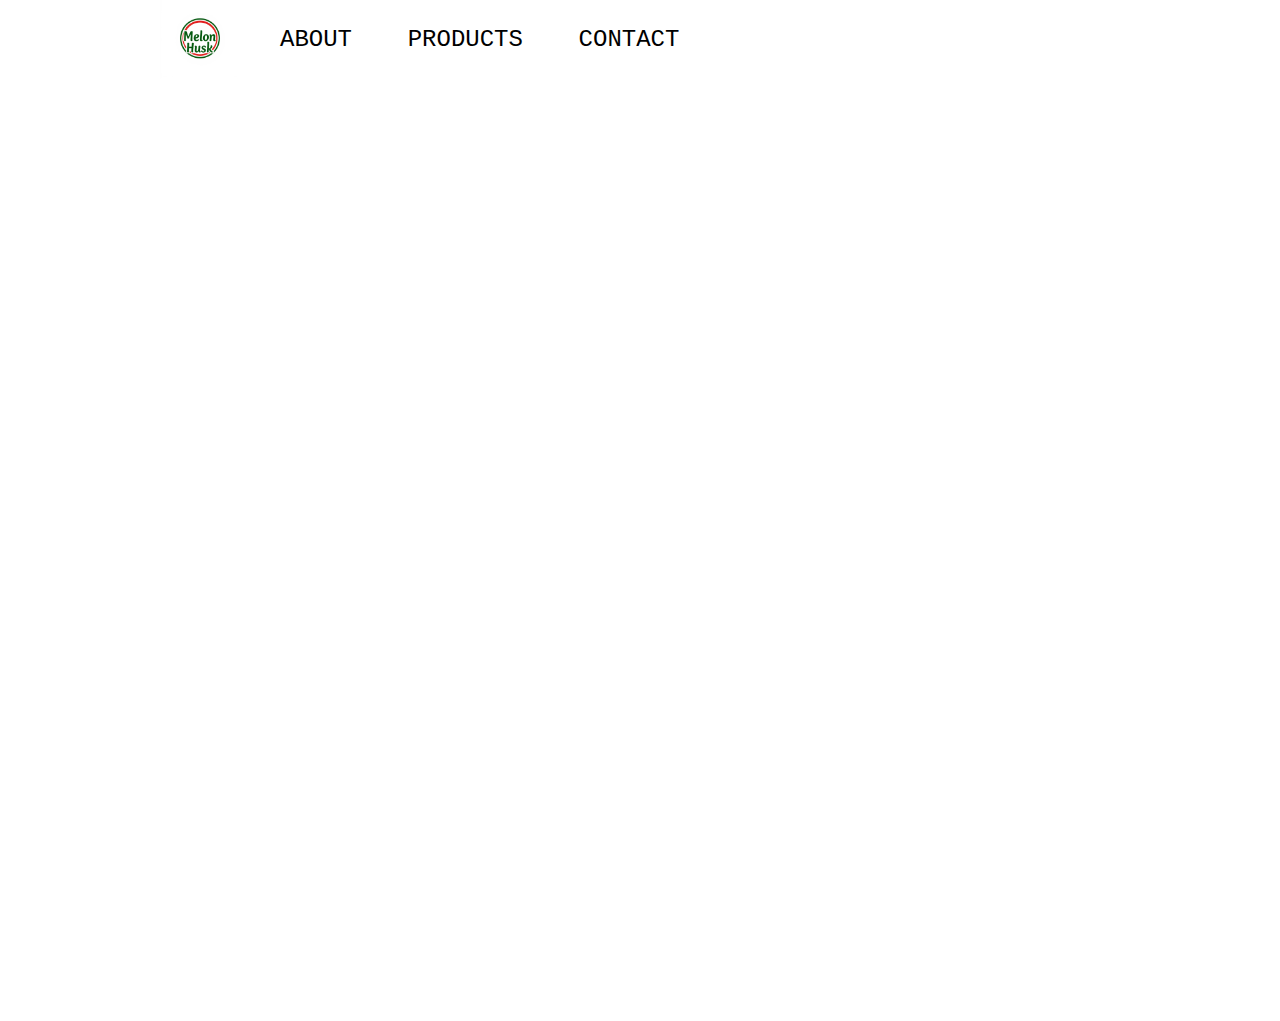
<file: index.html>
<!DOCTYPE html>
<html lang="en">
<head>
    <title>
        ( Melon Husk )
    </title>
    <link rel="preconnect" href="https://fonts.googleapis.com">
    <link rel="preconnect" href="https://fonts.gstatic.com" crossorigin>
    <link href="https://fonts.googleapis.com/css2?family=Dancing+Script:wght@400..700&family=Noto+Sans+Egyptian+Hieroglyphs&family=Playwrite+IN:wght@100..400&display=swap" rel="stylesheet">
    <link rel="stylesheet" href="melon_husk.css">

    <!-- <style>


/* Global Styles */
body {
    font-family: 'Courier New', Courier, monospace;
    margin: 0; /* Reset default margin */
}

a {
    color: black;
    font-size: 30px;
    padding: 30px;
    text-decoration: none;
}

a:hover {
    color: darkolivegreen;
    font-weight: bold;
}

a:active {
    color: yellowgreen;
}

a:visited {
    color: darkolivegreen;
}

.whole-page {
    margin: 0 auto;
    width: 1600px;
    position: relative;
}

.header {
    display: flex;
    align-items: center;
    height: 100px;
}

.logo, .menu {
    display: inline-block;
}

.menu {
    padding: 20px;
    text-transform: uppercase;
    text-align: right;
}

/* Animations */
@keyframes fade-in {
    0% {
        scale: 10%;
        opacity: 0.1;
    }
    100% {
        scale: 100%;
        opacity: 1;
    }
}

@keyframes fade-in-outside {
    0% {
        scale: 300%;
        opacity: 0.1;
    }
    100% {
        scale: 100%;
        opacity: 1;
    }
}

@keyframes text-fade-in {
    0% {
        opacity: 0;
    }
    100% {
        opacity: 1;
    }
}


/* index.html Specific Styles */
.image-container {
    overflow: visible;
    opacity: 0;
    position: relative;
    display: inline-block;
    animation: fade-in-outside 2.5s forwards;
}

.image {
    width: 100%;
    border: 1px solid brown;
}

.image-container-soldier-1 img, .image-container-soldier-2 img {
    opacity: 0;
    border: 1px solid brown;
    position: absolute;
    display: block;
    animation: fade-in 1s ease-in-out forwards;
}

.image-container-soldier-1 img {
    top: 450px;
    left: -50px;
    animation-delay: 3s;
}

.image-container-soldier-2 img {
    top: 550px;
    left: 1200px;
    animation-delay: 3.3s;
}

.text-soldier-1, .text-soldier-2 {
    opacity: 0;
    font-size: 30px;
    font-weight: bold;
    color: white;
    position: absolute;
    text-shadow: 1px 1px 0 black, -1px -1px 0 black, 1px -1px 0 black, -1px 1px 0 black;
    animation-fill-mode: forwards;
    animation-name: text-fade-in;
}

.text-soldier-1 {
    top: 430px;
    left: -30px;
    animation-delay: 4.2s;
    
}

.text-soldier-2 {
    top: 930px;
    left: 1250px;
    animation-delay: 4.5s;
}

.dancing-script {
    font-family: "Dancing Script";
    font-style: normal;
    color: white;
    position: absolute;
    text-shadow: 1px 1px 0 black, -1px -1px 0 black, 1px -1px 0 black, -1px 1px 0 black;
}

.text {
    font-size: 100px;
    font-weight: bold;
    color: white;
    position: absolute;
    top: -5%;
    left: 5%;
    text-shadow: 1.5px 1.5px 0 rgb(172, 75, 169), -1px -1px 0 black, 1px -1px 0 black, -1px 1px 0 black;
    backdrop-filter: blur(3px);
}

.subtext, .subtext2 {
    position: absolute;
    font-size: 40px;
    left: 5%;
}

.subtext {
    top: 15%;
}

.subtext2 {
    top: 22%;
}

</style> -->




</head>


<body>    
    <div class="whole-page">   
        <div class="header">
            <div class="logo">
                <img src="pic/c_MelonHusk2.jpg" alt="logo" height="100px">
            </div>
            <div class="menu">
                <a href="index.html">About</a>
                <a href="products.htm">Products</a>
                <a href="#">Contact</a>
            </div>
        </div>
        <div class="image-container">
            <img src="pic/watermelon village3.webp" alt="" width="1600px" class="image">
            <p class="text">Save the world with us!</p>
            <p class="dancing-script subtext">Bring your melon husk to us and give it a second life!</p>
            <p class="dancing-script subtext2">Make the countryside great again!</p>
        </div>
        <div class="image-container-soldier-1">
            <img src="pic/wm_helmets2.jpg" alt="melon-helmet-1">
            <p class="text-soldier-1">Pink blinkers for everyone!</p>
        </div>
        <div class="image-container-soldier-2">
            <img src="pic/wm_shields-helmets.jpg" alt="melon-helmet-1">
            <p class="text-soldier-2">Safety first!</p>
        </div>
    </div>

    
</body>
</html>
</file>
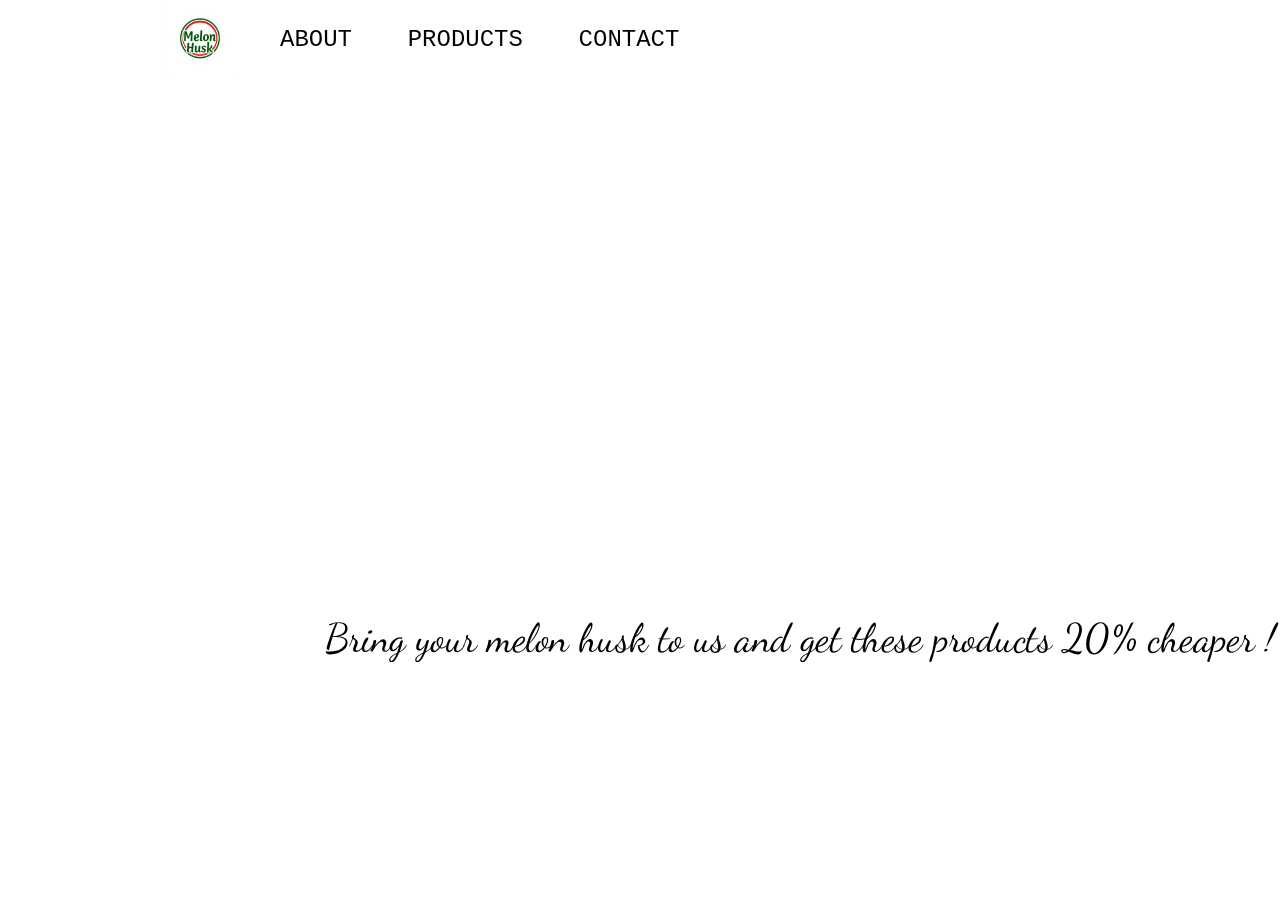
<file: products.htm>
<!DOCTYPE html>
<html lang="en">
<head>
    <title> ( Melon Husk ) </title>
    <link rel="preconnect" href="https://fonts.googleapis.com">
    <link rel="preconnect" href="https://fonts.gstatic.com" crossorigin>
    <link href="https://fonts.googleapis.com/css2?family=Dancing+Script:wght@400..700&family=Noto+Sans+Egyptian+Hieroglyphs&family=Playwrite+IN:wght@100..400&display=swap" rel="stylesheet">
    <link rel="stylesheet" href="melon_husk.css">

    
    <!-- <style>
        @keyframes service-slide-from-left {
            0% {
                /* visibility: visible; */
                opacity: 1;
                transform: translateX(-150%);
                animation-timing-function: cubic-bezier(1, 0, 1, 1);
            }
            50% {
                transform: translateX(70vw);
                animation-timing-function: cubic-bezier(0.2, 0.8, 0.3, 1);
            }
            100% {
                transform: translateX(50vw);
                opacity: 1;
            }
        }
        @keyframes service-slide-from-right {
            0% {
                /* visibility: visible; */
                opacity: 1;
                transform: translateX(100vw);
                animation-timing-function: cubic-bezier(1, 0, 1, 1);
            }
            50% {
                transform: translateX(10vw);
                animation-timing-function: cubic-bezier(0.2, 0.8, 0.3, 1);
            }
            100% {
                transform: translateX(30vw);
                opacity: 1;
            }
        }

        .img-slide-left {
            position: absolute;
            height: 300px;
            width: 300px;
            opacity: 0;
            animation: service-slide-from-left 2.5s forwards;
            animation-fill-mode: forwards;
        }

        .img-slide-right {
            position: absolute;
            height: 300px;
            width: 300px;
            opacity: 0;
            animation: service-slide-from-right 2.5s forwards;
            animation-fill-mode: forwards;
        }
        .delay-1s {
            animation-delay: 1s;
        }
        .delay-2s {
            animation-delay: 2s;
        }

        body {
            background-color: white;
        }

        .whole-page {
            margin: 0 auto;
            width: 1600px;
            position: relative;
        }
        .header {
            display: flex;
            align-items: center;
            height: 100px;
        }
        .logo {
            display: inline-block;
        }
        .menu {
            display: inline-block;
            padding: 20px;
            text-transform: uppercase;
            text-align: right;
        }
        a {
            color: black;
            font-family: 'Courier New', Courier, monospace;
            font-size: 30px;
            padding: 30px;
            text-decoration: none;
        }
        a:hover {
            color: darkolivegreen;
            font-weight: bold;
        }
        a:active {color: yellowgreen;}
        a:visited {color: darkolivegreen;} 

        .msg-discount {
            position:relative;
            justify-content: center;
            text-align: center;
            top: 330px;
            font-family: "Dancing Script";
            font-size: 50px;
            animation-fill-mode: forwards;
            animation-delay: 5s;
        }

    </style> -->

</head>


<body>
    <div class="whole-page">   
        <div class="header">
            <div class="logo">
                <img src="pic/c_MelonHusk2.jpg" alt="logo" height="100px">
            </div>
            <div class="menu">
                <a href="index.html">About</a>
                <a href="products.htm">Products</a>
                <a href="#">Contact</a>
            </div>
        </div>
        <div class="div-row">
            <div class="image-container">
                <img class="img-slide-left" src="pic/bikini-girl.webp" alt="">
            </div>
            <div class="image-container">
                <img class="img-slide-right" src="pic/watermelon_backpack.jpg" alt="">
            </div>
        </div>
        <div class="div-row-2" style="margin-top: 320px;">
            <div>
                <img class="img-slide-left delay-2s" src="pic/wm_sink2.jpg" alt="">
            </div>
            <div>
                <img class="img-slide-right delay-2s" src="pic/wm_FlowerPot1.jpg" alt="">
            </div>
        </div>
        <div class="msg-discount">
        Bring your melon husk to us and get these products 20% cheaper !        
        </div>
    </div>

</body>
</html>
</file>
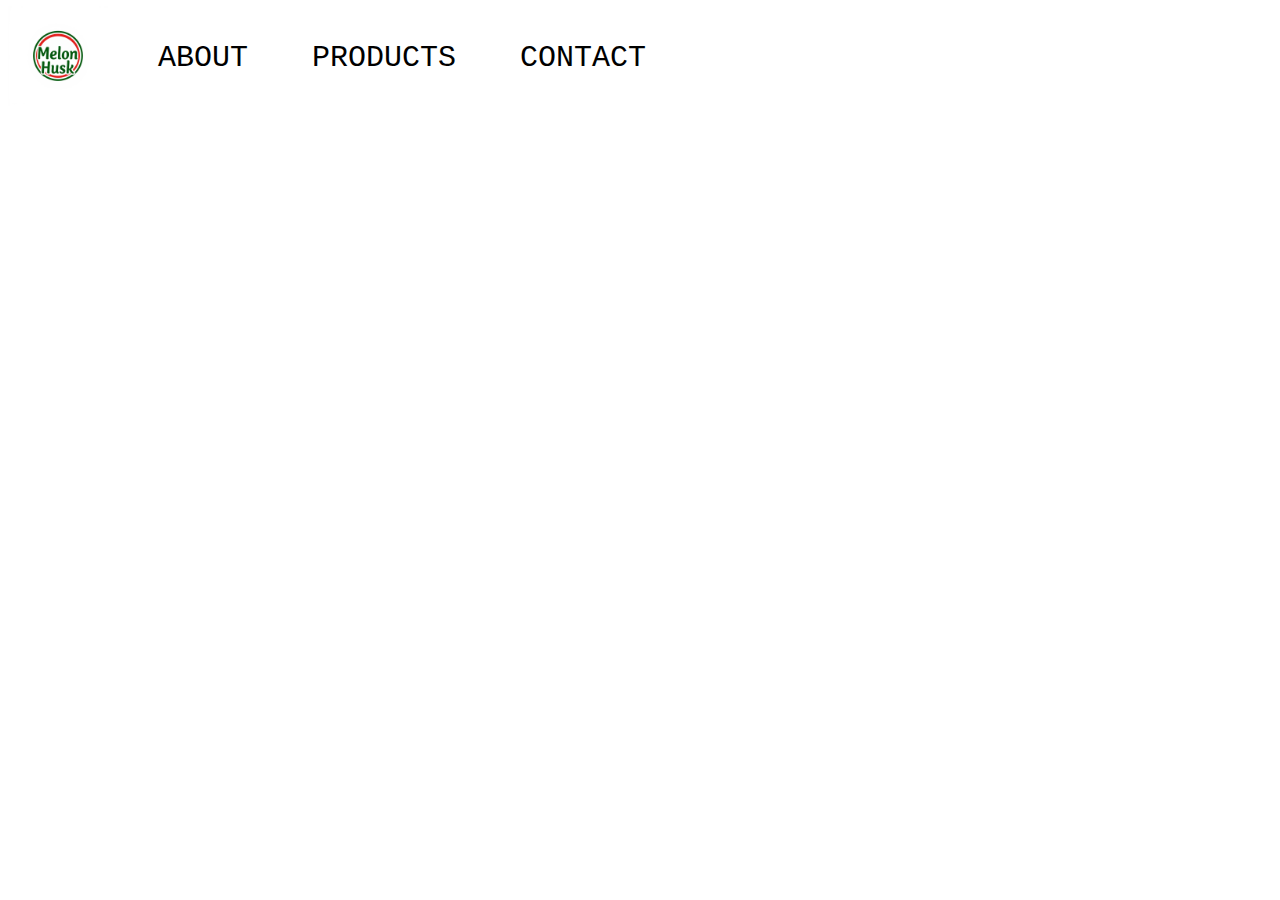
<file: services.htm>
<!DOCTYPE html>
<html lang="en">
<head>
    <title>>>> Melon Husk <<<</title>
    <link rel="preconnect" href="https://fonts.googleapis.com">
    <link rel="preconnect" href="https://fonts.gstatic.com" crossorigin>
    <link href="https://fonts.googleapis.com/css2?family=Dancing+Script:wght@400..700&family=Noto+Sans+Egyptian+Hieroglyphs&family=Playwrite+IN:wght@100..400&display=swap" rel="stylesheet">
</head>
<body>
    <div class="whole-page"> 
        <div class="header">
            <div class="logo">
                <img src="pic/c_MelonHusk2.jpg" alt="logo" height="100px">
            </div>
            <div class="menu">
                <a href="#">About</a>
                <a href="#">Products</a>
                <a href="#">Contact</a>
            </div>
        </div>
    </div>
    <div class="div-row">
        <div>
            <img class="img-slide-left" src="pic/bikini-girl.webp" alt="">
        </div>
        <div>
            <img class="img-slide-right" src="pic/watermelon_backpack.jpg" alt="">
        </div>
    </div>

    <div class="div-row-2" style="margin-top: 320px;">
        <div>
            <img class="img-slide-left delay-2s" src="pic/wm_sink2.jpg" alt="">
        </div>
        <div>
            <img class="img-slide-right delay-2s" src="pic/wm_FlowerPot1.jpg" alt="">
        </div>
    </div>

    <!-- <div class="image-container">
        <img src="your-image.jpg" alt="Your Image" class="zoomable-image">
    </div> -->

    <style>
        @keyframes service-slide-from-left {
            0% {
                /* visibility: visible; */
                opacity: 1;
                transform: translateX(-150%);
                animation-timing-function: cubic-bezier(1, 0, 1, 1);
            }
            50% {
                transform: translateX(70vw);
                animation-timing-function: cubic-bezier(0.2, 0.8, 0.3, 1);
            }
            100% {
                transform: translateX(50vw);
                opacity: 1;
            }
        }
        @keyframes service-slide-from-right {
            0% {
                /* visibility: visible; */
                opacity: 1;
                transform: translateX(100vw);
                animation-timing-function: cubic-bezier(1, 0, 1, 1);
            }
            50% {
                transform: translateX(10vw);
                animation-timing-function: cubic-bezier(0.2, 0.8, 0.3, 1);
            }
            100% {
                transform: translateX(30vw);
                opacity: 1;
            }
        }

        /* .div-row{
            position: relative;
        } */
        .img-slide-left {
            position: absolute;
            height: 300px;
            width: 300px;
            opacity: 0;
            animation: service-slide-from-left 2.5s forwards;
            animation-fill-mode: forwards;
        }

        .img-slide-right {
            position: absolute;
            height: 300px;
            width: 300px;
            opacity: 0;
            animation: service-slide-from-right 2.5s forwards;
            animation-fill-mode: forwards;
        }
        .delay-1s {
            animation-delay: 1s;
        }
        .delay-2s {
            animation-delay: 2s;
        }

        body {
            background-color: white;
        }

        .whole-page {
            margin: 0 auto;
            width: 1600px;
            position: relative;
        }
        .header {
            display: flex;
            align-items: center;
            height: 100px;
        }
        .logo {
            display: inline-block;
        }
        .menu {
            display: inline-block;
            padding: 20px;
            text-transform: uppercase;
            text-align: right;
        }
        a {
            color: black;
            font-family: 'Courier New', Courier, monospace;
            font-size: 30px;
            padding: 30px;
            text-decoration: none;
        }
        a:hover {
            color: darkolivegreen;
            font-weight: bold;
        }
        a:active {color: yellowgreen;}
        a:visited {color: darkolivegreen;}






        /* .image-container {
            display: inline-block; 
            overflow: hidden;
        }

        .zoomable-image {
            transition: transform 0.3s ease;
            transform-origin: center; 
        }

        .zoomable-image:hover {
            transform: scale(2);
        } */
        
    </style>
</body>
</html>
</file>
<file: melon_husk.css>
/* #region Animations */
@keyframes fade-in {
    0% {
        scale: 10%;
        opacity: 0.1;
    }
    100% {
        scale: 100%;
        opacity: 1;
    }
}

@keyframes fade-in-outside {
    0% {
        scale: 300%;
        opacity: 0.1;
    }
    100% {
        scale: 100%;
        opacity: 1;
    }
}

@keyframes service-slide-from-left {
    0% {
        /* visibility: visible; */
        opacity: 1;
        transform: translateX(-150%);
        animation-timing-function: cubic-bezier(1, 0, 1, 1);
    }
    50% {
        transform: translateX(70vw);
        animation-timing-function: cubic-bezier(0.2, 0.8, 0.3, 1);
    }
    100% {
        transform: translateX(50vw);
        opacity: 1;
    }
}

@keyframes service-slide-from-right {
    0% {
        /* visibility: visible; */
        opacity: 1;
        transform: translateX(100vw);
        animation-timing-function: cubic-bezier(1, 0, 1, 1);
    }
    50% {
        transform: translateX(10vw);
        animation-timing-function: cubic-bezier(0.2, 0.8, 0.3, 1);
    }
    100% {
        transform: translateX(30vw);
        opacity: 1;
    }
}

@keyframes text-fade-in {
    0% {
        opacity: 0;
    }
    100% {
        opacity: 1;
    }
}
/* #endregion */

/* #region Global Styles */

.whole-page {
    margin: 0 auto;
    position: relative;
    width: 1600px;
    transform:scale(0.8);
    transform-origin: top center;
}

a {
    color: black;
    font-family: 'Courier New', Courier, monospace;
    font-size: 30px;
    padding: 30px;
    text-decoration: none;
}

a:active {
    color: yellowgreen;
}

a:hover {
    color: darkolivegreen;
    font-weight: bold;
}

a:visited {
    color: darkolivegreen;
}

body {
    background-color: white;
    font-family: 'Courier New', Courier, monospace;
    margin: 0;
}
/* #endregion*/

/* #region index.html Specific Styles */
.dancing-script {
    font-family: "Dancing Script";
    font-style: normal;
    color: white;
    position: absolute;
    text-shadow: 1px 1px 0 black, -1px -1px 0 black, 1px -1px 0 black, -1px 1px 0 black;
}

.delay-1s {
    animation-delay: 1s;
}

.delay-2s {
    animation-delay: 2s;
}

.header {
    align-items: center;
    display: flex;
    height: 100px;
}

.image {
    border: 1px solid brown;
    width: 100%;
}

.image-container {
    animation: fade-in-outside 2.5s forwards;
    display: inline-block;
    opacity: 0;
    overflow: visible;
    position: relative;
}

.image-container-soldier-1 img, .image-container-soldier-2 img {
    animation: fade-in 1s ease-in-out forwards;
    border: 1px solid brown;
    display: block;
    opacity: 0;
    position: absolute;
}

.image-container-soldier-1 img {
    animation-delay: 3s;
    left: -50px;
    top: 450px;
}

.image-container-soldier-2 img {
    animation-delay: 3.3s;
    left: 1200px;
    top: 550px;
}

.img-slide-left {
    animation: service-slide-from-left 2.5s forwards;
    animation-fill-mode: forwards;
    height: 300px;
    opacity: 0;
    position: absolute;
    width: 300px;
}

.img-slide-right {
    animation: service-slide-from-right 2.5s forwards;
    animation-fill-mode: forwards;
    height: 300px;
    opacity: 0;
    position: absolute;
    width: 300px;
}

.logo, .menu {
    display: inline-block;
}

.menu {
    display: inline-block;
    padding: 20px;
    text-align: right;
    text-transform: uppercase;
}

.msg-discount {
    animation-delay: 5s;
    animation-fill-mode: forwards;
    font-family: "Dancing Script";
    font-size: 50px;
    justify-content: center;
    position: relative;
    text-align: center;
    top: 330px;
}

.subtext, .subtext2 {
    font-size: 40px;
    left: 5%;
    position: absolute;
}

.subtext {
    top: 15%;
}

.subtext2 {
    top: 22%;
}

.text {
    backdrop-filter: blur(3px);
    color: white;
    font-size: 100px;
    font-weight: bold;
    left: 5%;
    position: absolute;
    text-shadow: 1.5px 1.5px 0 rgb(172, 75, 169), -1px -1px 0 black, 1px -1px 0 black, -1px 1px 0 black;
    top: -5%;
}

.text-soldier-1, .text-soldier-2 {
    animation-fill-mode: forwards;
    animation-name: text-fade-in;
    color: white;
    font-size: 30px;
    font-weight: bold;
    opacity: 0;
    position: absolute;
    text-shadow: 1px 1px 0 black, -1px -1px 0 black, 1px -1px 0 black, -1px 1px 0 black;
}

.text-soldier-1 {
    animation-delay: 4.2s;
    left: -30px;
    top: 430px;
}

.text-soldier-2 {
    animation-delay: 4.5s;
    left: 1250px;
    top: 930px;
}

/* #endregion */
</file>
